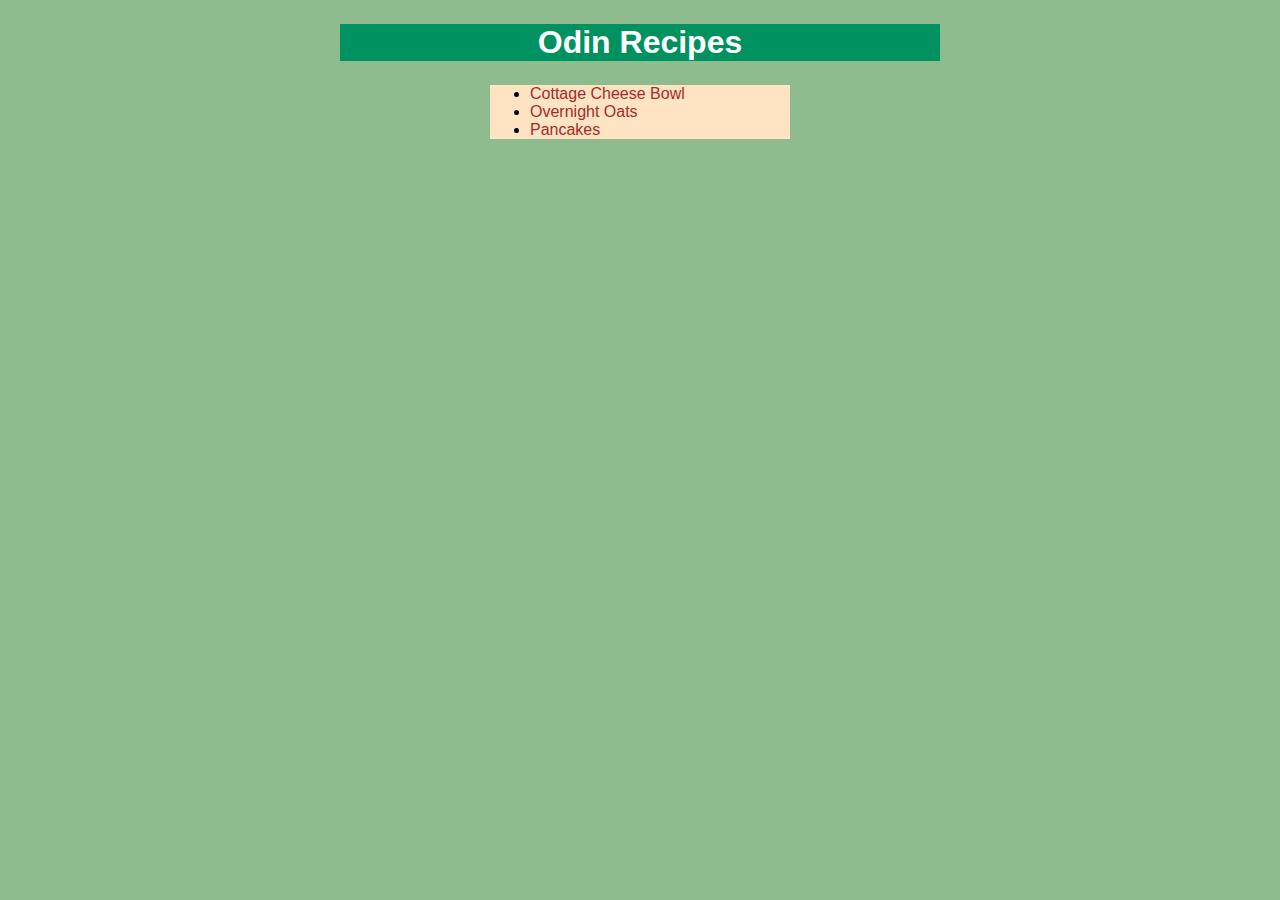
<file: index.html>
<!DOCTYPE html>
<html lang="en">
    <head>
        <title>Odin Recipes</title>
        <meta charset="UTF-8">
        <link href="css/style.css" rel="stylesheet">
    </head>
    <body>
        <h1 class="site-title">Odin Recipes</h1>
        <ul class="home-recipe-list">
            <li><a href="recipes/cottage-cheese-bowl.html">Cottage Cheese Bowl</a></li>
            <li><a href="recipes/overnight-oats.html">Overnight Oats</a></li>
            <li><a href="recipes/pancakes.html">Pancakes</a></li>
        </ul>         
    </body>
</html>
</file>
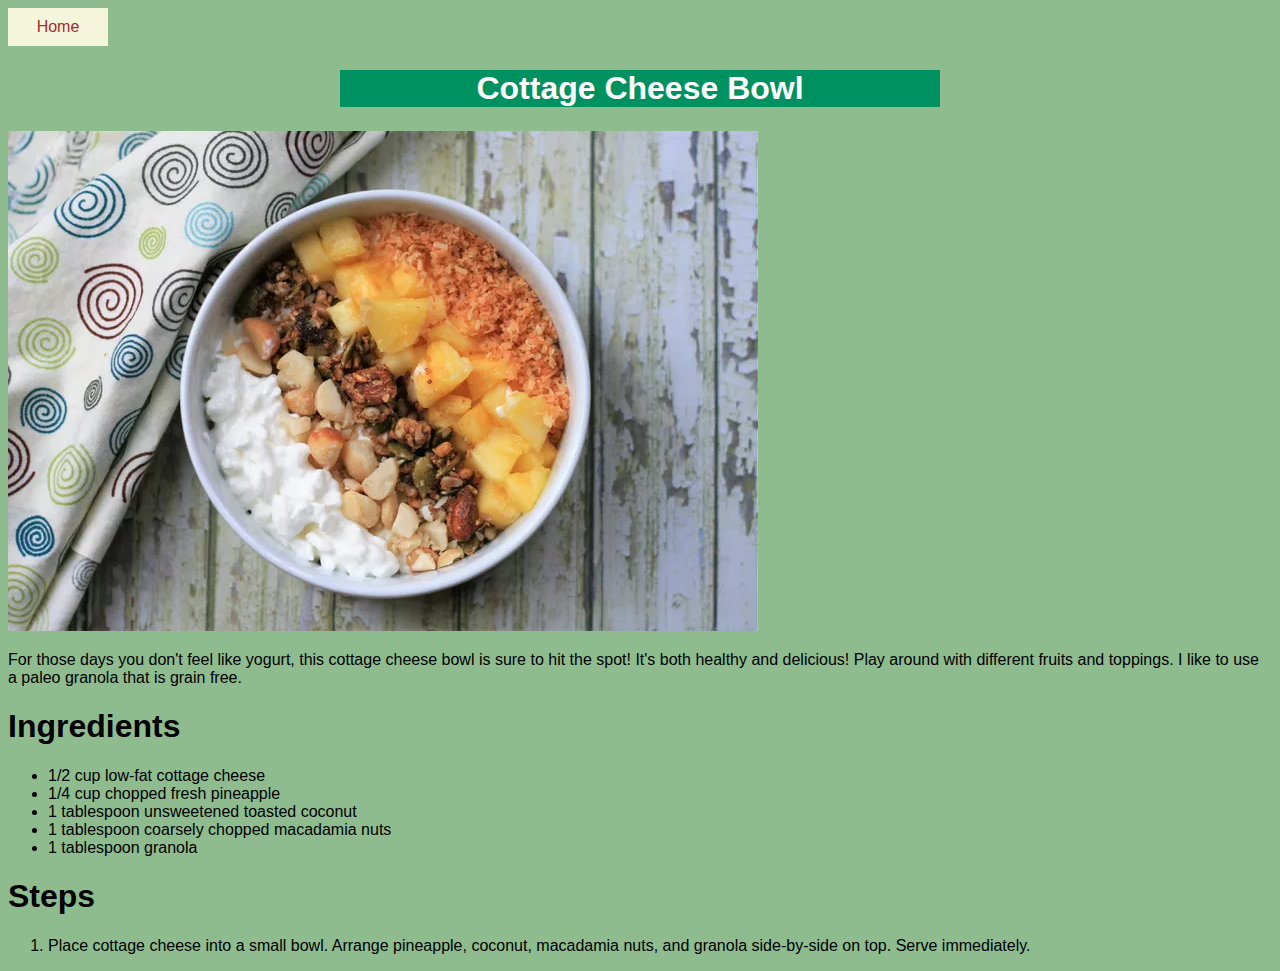
<file: recipes/cottage-cheese-bowl.html>
<!DOCTYPE html>
<html lang="en">
    <head>
        <title>Odin Recipes</title>
        <meta charset="UTF-8">
        <link href="../css/style.css" rel="stylesheet">
    </head>
    <body>
        <div class="home-button">
            <a href="../index.html">Home</a>
        </div>      
        <h1 class="recipe-title">Cottage Cheese Bowl</h1>
        <img src="../img/cottage-cheese-bowl.png" alt="Cottage Cheese Bowl">
        <p>
            For those days you don't feel like yogurt, this cottage cheese bowl is sure to hit the spot! 
            It's both healthy and delicious! Play around with different fruits and toppings. 
            I like to use a paleo granola that is grain free.
        </p>

        <h1>Ingredients</h1>
        <ul>
            <li>1/2 cup low-fat cottage cheese</li>
            <li>1/4 cup chopped fresh pineapple</li>
            <li>1 tablespoon unsweetened toasted coconut</li>
            <li>1 tablespoon coarsely chopped macadamia nuts</li>
            <li>1 tablespoon granola</li>
        </ul>

        <h1>Steps</h1>
        <ol>
            <li>
                Place cottage cheese into a small bowl. Arrange pineapple, coconut, macadamia nuts, 
                and granola side-by-side on top. Serve immediately.
            </li>
        </ol>
    </body>
</html>
</file>
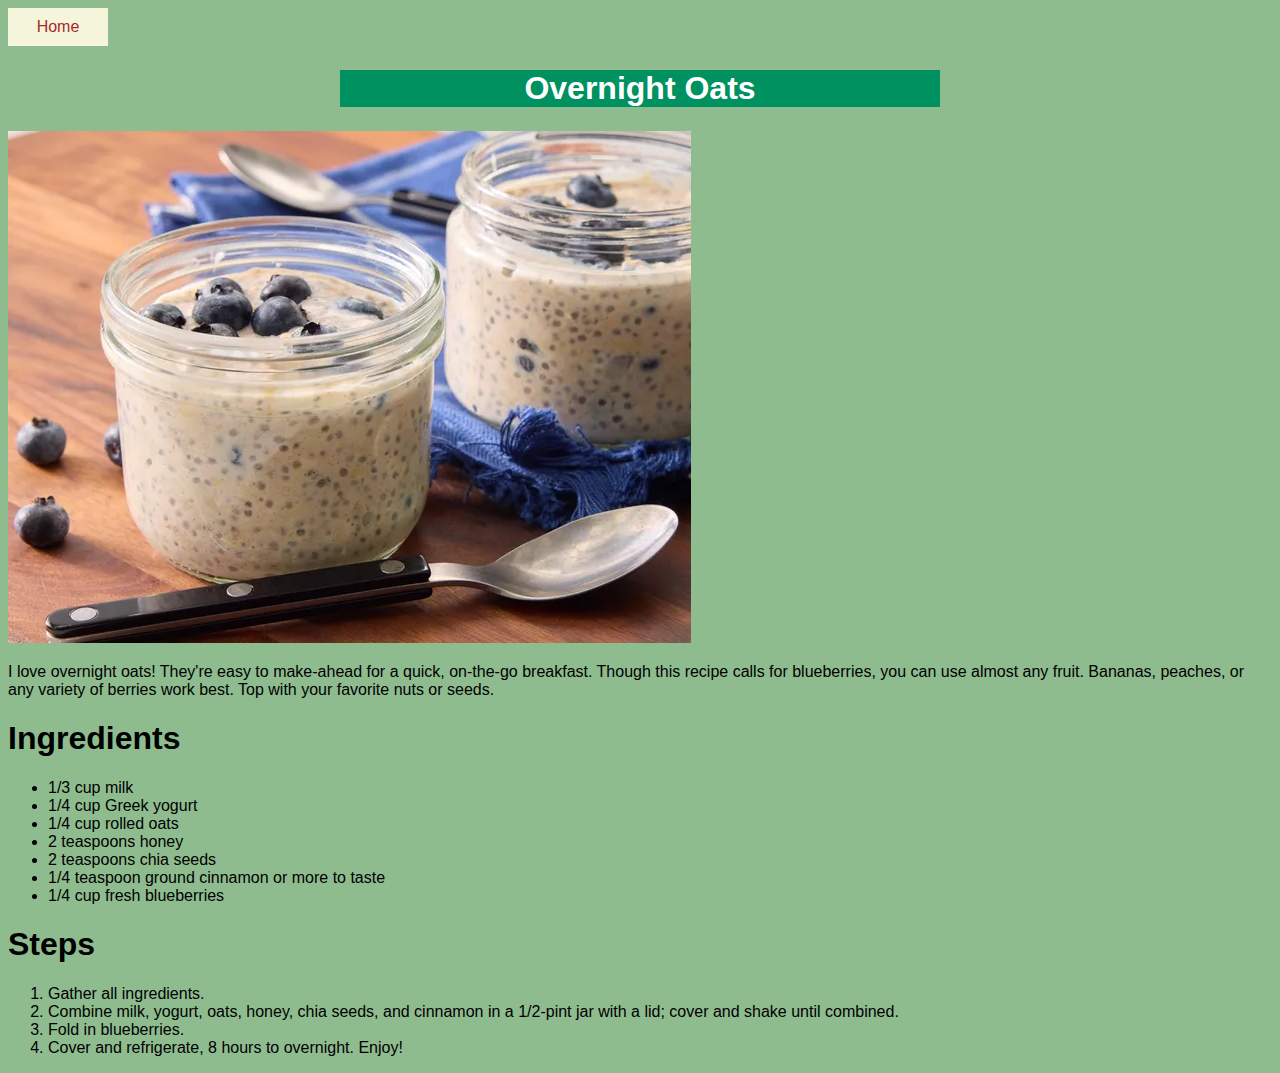
<file: recipes/overnight-oats.html>
<!DOCTYPE html>
<html lang="en">
    <head>
        <title>Odin Recipes</title>
        <meta charset="UTF-8">
        <link href="../css/style.css" rel="stylesheet">
    </head>
    <body>
        <div class="home-button">
            <a href="../index.html">Home</a>
        </div>      
        <h1 class="recipe-title">Overnight Oats</h1>
        <img src="../img/overnight-oats.png" alt="Overnight Oats">
        <p>
            I love overnight oats! They're easy to make-ahead for a quick, on-the-go breakfast. 
            Though this recipe calls for blueberries, you can use almost any fruit. 
            Bananas, peaches, or any variety of berries work best. Top with your favorite nuts or seeds.
        </p>

        <h1>Ingredients</h1>
        <ul>
            <li>1/3 cup milk</li>
            <li>1/4 cup Greek yogurt</li>
            <li>1/4 cup rolled oats</li>
            <li>2 teaspoons honey</li>
            <li>2 teaspoons chia seeds</li>
            <li>1/4 teaspoon ground cinnamon or more to taste</li>
            <li>1/4 cup fresh blueberries</li>
        </ul>

        <h1>Steps</h1>
        <ol>
            <li>Gather all ingredients.</li>
            <li>
                Combine milk, yogurt, oats, honey, chia seeds, and cinnamon in a 1/2-pint jar with a lid; 
                cover and shake until combined.
            </li>
            <li>Fold in blueberries.</li>
            <li>Cover and refrigerate, 8 hours to overnight. Enjoy!</li>
        </ol>
    </body>
</html>
</file>
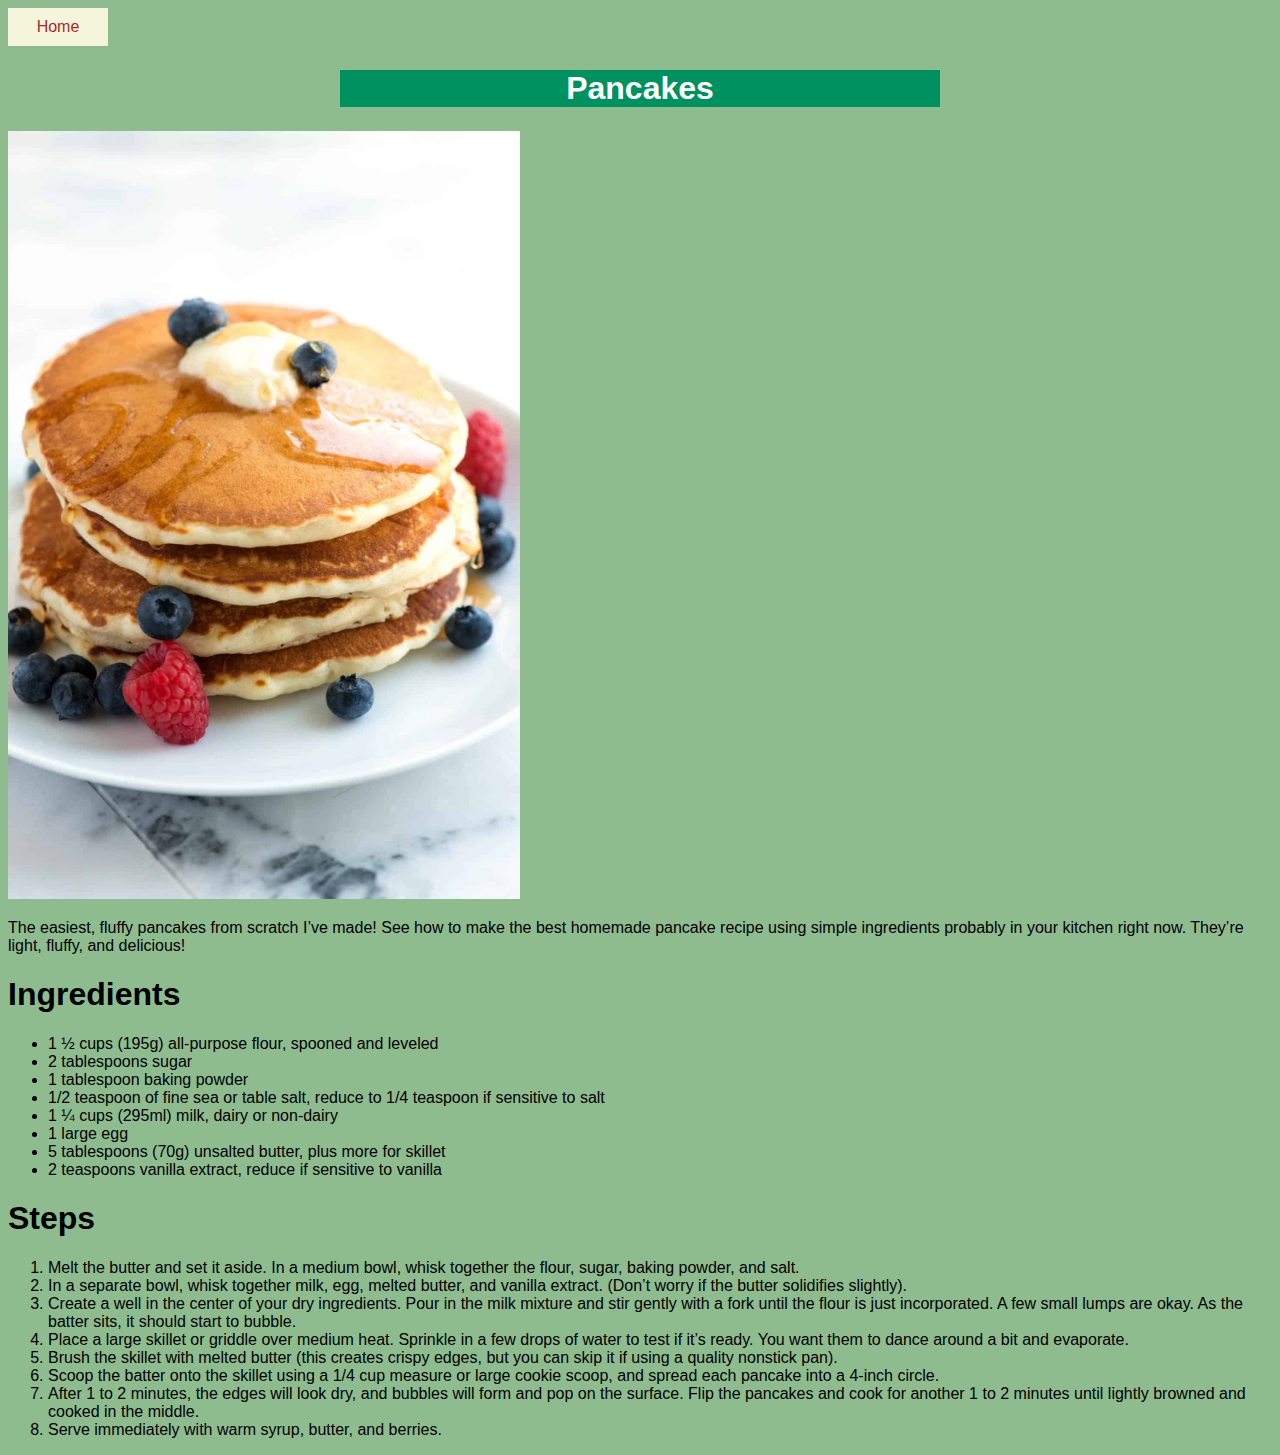
<file: recipes/pancakes.html>
<!DOCTYPE html>
<html lang="en">
    <head>
        <title>Odin Recipes</title>
        <meta charset="UTF-8">
        <link href="../css/style.css" rel="stylesheet">
    </head>
    <body>
        <div class="home-button">
            <a href="../index.html">Home</a>
        </div>
        <h1 class="recipe-title">Pancakes</h1>
        <img src="../img/pancakes.png" alt="Pancakes" width="512px">
        <p>
            The easiest, fluffy pancakes from scratch I’ve made! See how to make the best homemade pancake 
            recipe using simple ingredients probably in your kitchen right now. They’re light, fluffy, and delicious!
        </p>

        <h1>Ingredients</h1>
        <ul>
            <li>1 ½ cups (195g) all-purpose flour, spooned and leveled</li>
            <li>2 tablespoons sugar</li>
            <li>1 tablespoon baking powder</li>
            <li>1/2 teaspoon of fine sea or table salt, reduce to 1/4 teaspoon if sensitive to salt</li>
            <li>1 ¼ cups (295ml) milk, dairy or non-dairy</li>
            <li>1 large egg</li>
            <li>5 tablespoons (70g) unsalted butter, plus more for skillet</li>
            <li>2 teaspoons vanilla extract, reduce if sensitive to vanilla</li>
        </ul>

        <h1>Steps</h1>
        <ol>
            <li>Melt the butter and set it aside. In a medium bowl, whisk together the flour, sugar, baking powder, and salt.</li>
            <li>In a separate bowl, whisk together milk, egg, melted butter, and vanilla extract. (Don’t worry if the butter solidifies slightly).</li>
            <li>Create a well in the center of your dry ingredients. Pour in the milk mixture and stir gently with a fork until the flour is just incorporated. A few small lumps are okay. As the batter sits, it should start to bubble.</li>
            <li>Place a large skillet or griddle over medium heat. Sprinkle in a few drops of water to test if it’s ready. You want them to dance around a bit and evaporate.</li>
            <li>Brush the skillet with melted butter (this creates crispy edges, but you can skip it if using a quality nonstick pan).</li>
            <li>Scoop the batter onto the skillet using a 1/4 cup measure or large cookie scoop, and spread each pancake into a 4-inch circle.</li>
            <li>After 1 to 2 minutes, the edges will look dry, and bubbles will form and pop on the surface. Flip the pancakes and cook for another 1 to 2 minutes until lightly browned and cooked in the middle.</li>
            <li>Serve immediately with warm syrup, butter, and berries.</li>
        </ol>
    </body>
</html>
</file>
<file: css/style.css>
* {
    box-sizing: border-box;
}

body {
    font-family: 'Monaco', Verdana, sans-serif;
    background-color: darkseagreen;
}

.site-title, .recipe-title {
    background-color: rgb(0, 145, 96);
    color: white;
    text-align: center;
    width: 600px;
    margin: 24px auto;
}

.home-recipe-list {
    background-color: bisque;
    margin: 0 auto;
    width: 300px;
    margin: 24px auto;
}

a {
    text-decoration:  none;
    color: brown;
}

.home-button {
    background-color: beige;
    width: 100px;
    padding: 10px;
}

.home-button a {
    margin: 0 auto;
    text-align: center;
    display: block;
}
</file>
